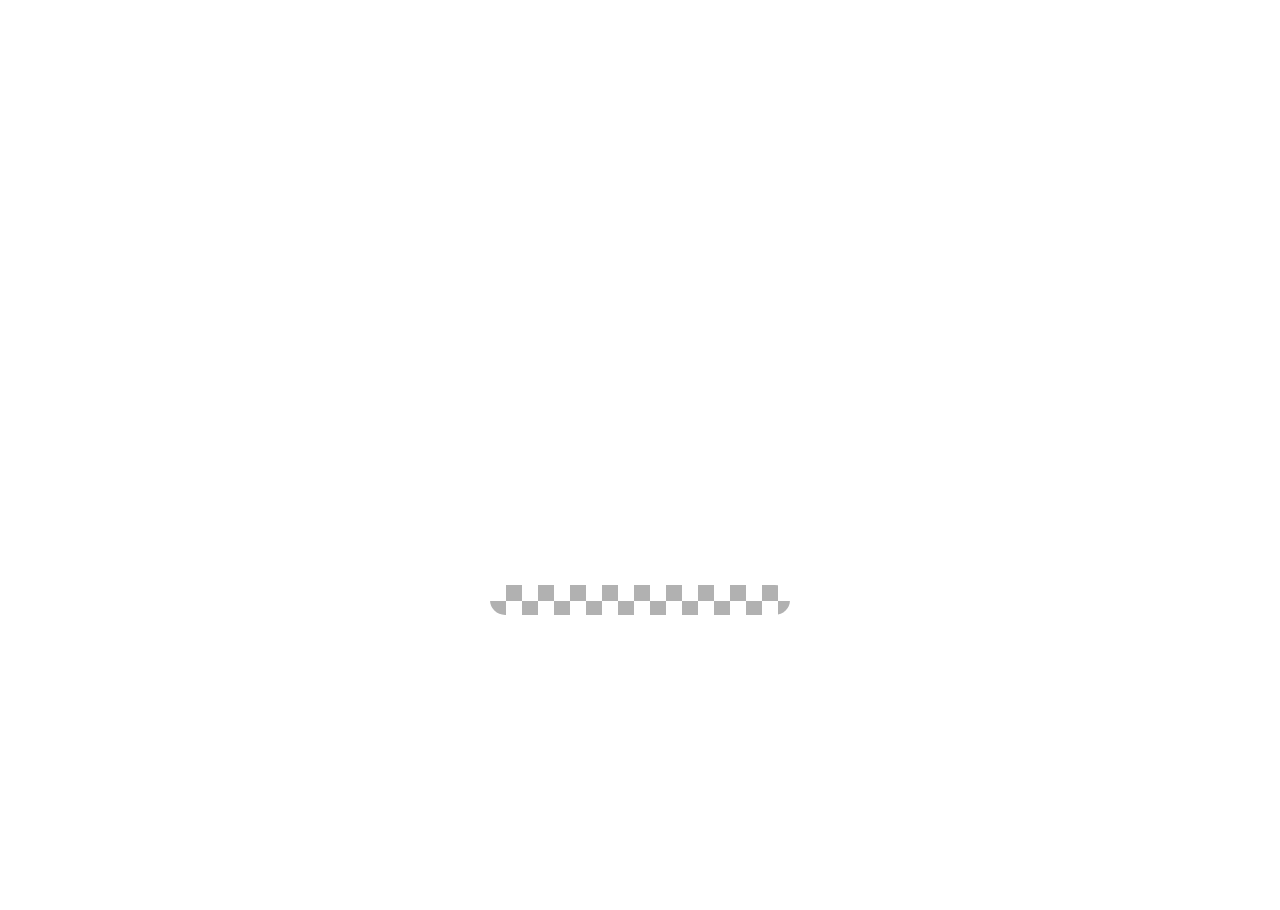
<file: index.html>
<!DOCTYPE html>
<html lang="fr">
  <head>
    <!--j'aime les voitures-->
    <meta charset="UTF-8" />
    <meta name="viewport" content="width=device-width, initial-scale=1.0" />
    <script src="script.js"></script>
    <link href="style.css" rel="stylesheet" type="text/css" />
    <link
      rel="shortcut icon"
      type="image/png"
      href="images/FAVICON Cars.png"
    />
    <title>__🏎_</title>
  </head>
  <body>

    <div class="loader-wrapper" id="loader">
      <div class="loader"></div>  <!-- l'element qui tourne pour chargement -->
      <div class="loader2"> <!-- la barre de chargement -->
        <div class="progress-fill" id="progressFill"></div>
      </div>
    </div>

    <!--les boutons qui réagisse au click qui fait jouer l'audio-->

    <div class="container">
      <div class="grid">

        <button id="button0" class="button" onclick="playAudio(0)">
          <img class="button-image" src="images/Citroen.png" id="CITROEN" />
        </button>

        <button id="button1" class="button" onclick="playAudio(1)">
          <img class="button-image" src="images/BMW.svg.png" id="BMW" />
        </button>

        <button id="button2" class="button" onclick="playAudio(2)">
          <img class="button-image" src="images/Mazda.png" id="MAZDA" />
        </button>

      </div>
    </div>

  </body>
  <!--
  Projet par Lola O.
  Rasso Code 2026
  source image BMW E36 DTM 1994 :
  https://www.facebook.com/PureRacingGT/posts/bmw-m3-e36-ws-dhl-team-rudiger-schmitt-dtm-1994/1869906383145419/-->
</html>
</file>
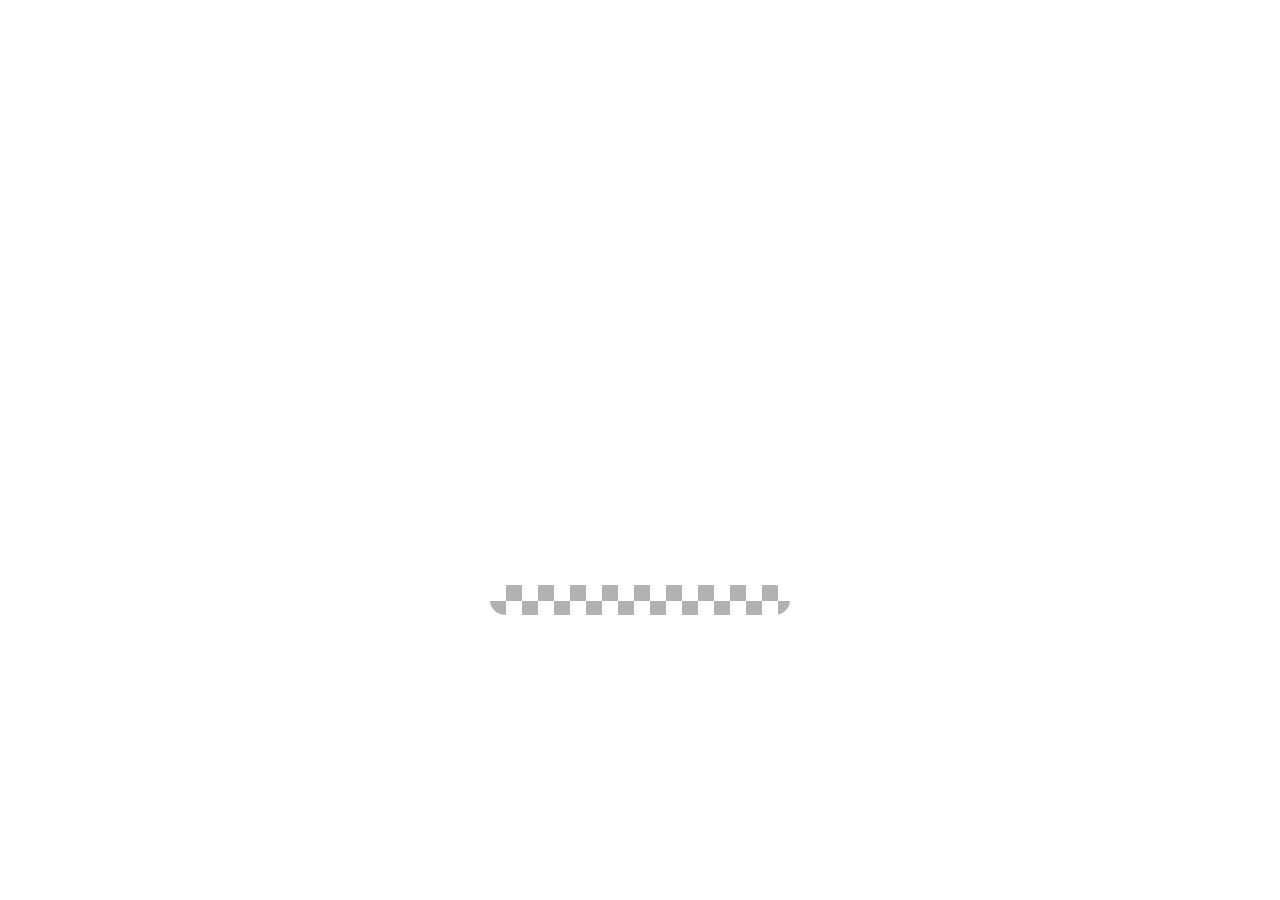
<file: Rasso_code/index.html>
<!DOCTYPE html>
<html lang="fr">
  <head>
    <!--Heyyyy, je suis contente que tu aille voir par ici ! ^^
    cette idée m'est venu dans mon rer, tête dans les nuages, 
    j'ai penser à créer un mini projet un peu Y2K qui comporte une globalité de mes gouts musicaux,
    je l'ai fini ce 23/12 à 04:18 du matin ≧ ﹏ ≦ -->
    <meta charset="UTF-8" />
    <meta name="viewport" content="width=device-width, initial-scale=1.0" />
    <script src="script.js"></script>
    <link href="style.css" rel="stylesheet" type="text/css" />
    <link
      rel="shortcut icon"
      type="image/png"
      href="🚗"
    />
    <title>__🏎_</title>
  </head>
  <body>

    <!--chargéééééé chargéééé-->
    <div class="loader-wrapper" id="loader">
      <div class="loader"></div>  <!-- l'element qui tourne pour chargement -->
      <div class="loader2"> <!-- la barre de chargement -->
        <div class="progress-fill" id="progressFill"></div>
      </div>
    </div>

    <!--les boutons qui réagisse au click qui fait jouer l'audio-->

    <div class="container">
      <div class="grid">

        <button id="button0" class="button" onclick="playAudio(0)">
          <img class="button-image" src="images/Citroen.png" id="CITROEN" />
        </button>

        <button id="button1" class="button" onclick="playAudio(1)">
          <img class="button-image" src="images/BMW.svg.png" id="BMW" />
        </button>

        <button id="button2" class="button" onclick="playAudio(2)">
          <img class="button-image" src="images/Mazda.png" id="MAZDA" />
        </button>

      </div>
    </div>
    <!--pour mes grilles en fonds 😭😭-->
    <div class="grid-background"></div>
  </body>
</html>
</file>
<file: style.css>
/*VIVE LE CSS C TELLEMENT BANGER 😭😭🙏*/
/*beaucoup copier-coller de mon portfolio et de mes test sur codepen*/

body {
  display: flex;
  margin: 0;
  padding: 0;
  overflow: hidden;
  background-color: rgb(255, 255, 255);
  transition: background-color 0.5s ease;
}

.loader-wrapper {
  position: fixed;
  top: 0;
  left: 0;
  width: 100%;
  height: 100%;
  background: #ffffff; /* Couleur de fond */
  display: flex;
  flex-direction: column;
  justify-content: center;
  align-items: center;
  z-index: 9999; /* comme ça c toujours au-dessus */
  transition:
    opacity 0.5s ease,
    visibility 0.5s ease;
}

.loader-wrapper.fade-out {
  opacity: 0;
  visibility: hidden;
}

.loader {
  position: fixed;
  transform: rotateZ(-45deg);
  perspective: 1000px;
  border-radius: 50%;
  width: 200px;
  height: 200px;
  color: red;
  z-index: 9999;
  display: flex;
  flex-direction: column;
  justify-content: center;
  align-items: center;
}

.loader:before,
.loader:after {
  content: "";
  display: block;
  position: absolute;
  top: 0;
  left: 0;
  width: inherit;
  height: inherit;
  border-radius: 50%;
  transform: rotateX(50deg);
  animation: 1s spin linear infinite;
}
.loader:after {
  color: blue;
  transform: rotateY(50deg);
  animation-delay: 0.4s;
}

@keyframes rotate {
  0% {
    transform: translate(-50%, -50%) rotateZ(0deg);
  }
  100% {
    transform: translate(-50%, -50%) rotateZ(360deg);
  }
}

@keyframes rotateccw {
  0% {
    transform: translate(-50%, -50%) rotate(0deg);
  }
  100% {
    transform: translate(-50%, -50%) rotate(-360deg);
  }
}

@keyframes spin {
  0%,
  100% {
    box-shadow: 0.2em 0px 0 0px currentcolor;
  }
  12% {
    box-shadow: 0.5em 0.2em 0 0 currentcolor;
  }
  25% {
    box-shadow: 0 0.2em 0 0px currentcolor;
  }
  37% {
    box-shadow: -0.2em 0.2em 0 0 currentcolor;
  }
  50% {
    box-shadow: -0.2em 0 0 0 currentcolor;
  }
  62% {
    box-shadow: -0.2em -0.2em 0 0 currentcolor;
  }
  75% {
    box-shadow: 0px -0.2em 0 0 0 currentcolor;
  }
  87% {
    box-shadow: 0.2em -0.2em 0 0 currentcolor;
  }
}

.loader2 {
  overflow: hidden;
  margin-top: 300px;
  opacity: 0.3;
  border-radius: 50px;
  width: 300px;
  height: 30px;
  background:
    linear-gradient(
      45deg,
      #000 25%,
      transparent 25%,
      transparent 75%,
      #000 75%,
      #000 100%
    ),
    linear-gradient(45deg, #000 25%, white 25%, white 75%, #000 75%, #000 100%);
  font-size: 10px;
  background-size: 32px 32px;
  box-sizing: border-box;
  animation: raceBoard 0.6s linear infinite;
  background-position:
    0 0,
    16px 16px;
}

@keyframes raceBoard {
  0% {
    background-position:
      0 0,
      16px 16px;
  }
  100% {
    background-position:
      32px 0px,
      48px 16px;
  }
}

/*partie pour les boutons*/
.container {
  position: absolute;
  width: 100%;
  height: 100%;
  display: flex;
  flex-direction: column;
  justify-content: flex-end;
}

.grid {
  position: absolute;
  display: grid;
  grid-template-columns: repeat(1, 300px);
  grid-template-rows: repeat(1, 300px);
  flex-direction: column;
  justify-content: flex-end;
}

/* Adaptation pour iPhone */
@media (max-width: 768px) {
  .grid {
    grid-template-columns: repeat(2, 150px);
    grid-template-rows: repeat(3, 150px);
    gap: 15px;
  }
}

/* Adaptation pour très petits écrans (iPhone SE, Nokia mdr) */
@media (max-width: 480px) {
  .grid {
    grid-template-columns: repeat(2, 120px);
    grid-template-rows: repeat(3, 120px);
    gap: 10px;
  }
}

/*les boutons des playlist*/
.button-image {
  width: 100px;
  height: 100px;
  border-radius: 20px;
  object-fit: cover;
  cursor: pointer;
  transition: transform 0.3s ease;
  border: 3px solid rgba(255, 255, 255, 0);
}

@media (max-width: 768px) {
  .button-image {
    width: 150px;
    height: 150px;
  }
}
@media (max-width: 480px) {
  .button-image {
    width: 90px;
    height: 90px;
  }
}

.button {
  width: 100px;
  height: 100px;
  background-color: #ffffff00;
  border-radius: 50px;
  border: none;
  transition: transform 0.3s ease;
  filter: blur(1px) grayscale(100%) contrast(290%) brightness(90%);
}
@media (max-width: 768px) {
  .button {
    width: 150px;
    height: 150px;
  }
}
@media (max-width: 480px) {
  .button {
    width: 120px;
    height: 120px;
  }
}

.button:hover {
  transform: scale(1.1);
  filter: blur(0px);
}

.button:active {
  transform: scale(0.9);
}

.carousel-container {
  position: relative;
  width: 100vw;
  height: 100vh;
  display: flex;
  align-items: center;
  justify-content: center;
}

.card-wrapper {
  position: relative;
  width: 100%;
  height: 100%;
  overflow: hidden;
}

.card {
  position: absolute;
  width: 100%;
  height: 100%;
  background: transparent;
  border-radius: 0;
  transition: all 0.5s ease;
  display: grid;
  grid-template-columns: 1fr 2fr 1fr;
  grid-template-rows: 1fr 2fr 1fr;
  gap: 0;
}

.card::before {
  content: "";
  position: absolute;
  top: 5%;
  left: 5%;
  width: 90%;
  height: 90%;
  background: #ffffff00;
  z-index: -1;
}

.card.active {
  opacity: 1;
  transform: translateX(0);
  z-index: 2;
  animation: slideIn 0.6s cubic-bezier(0.68, -0.55, 0.265, 1.55);
}

@keyframes slideIn {
            0% {
                opacity: 0;
                transform: translateX(0) scale(0.5) rotateY(90deg);
            }
            50% {
                transform: translateX(0) scale(1.05) rotateY(0deg);
            }
            100% {
                opacity: 1;
                transform: translateX(0) scale(1) rotateY(0deg);
            }
          }

          .card.active .corner-top-left {
            animation: bounceIn 0.6s ease 0.1s both;
        }

        .card.active .title {
            animation: bounceIn 0.6s ease 0.15s both;
        }

        .card.active .corner-top-right {
            animation: bounceIn 0.6s ease 0.2s both;
        }

        .card.active .center-main {
            animation: zoomIn 0.6s ease 0.25s both;
        }

        .card.active .corner-bottom-left {
            animation: bounceIn 0.6s ease 0.3s both;
        }

        .card.active .corner-bottom-right {
            animation: bounceIn 0.6s ease 0.35s both;
        }

        @keyframes bounceIn {
            0% {
                opacity: 0;
                transform: scale(0) translateY(-50px);
            }
            50% {
                transform: scale(1.1) translateY(0);
            }
            100% {
                opacity: 1;
                transform: scale(1) translateY(0);
            }
        }

        @keyframes zoomIn {
            0% {
                opacity: 0;
                transform: scale(0);
            }
            50% {
                transform: scale(1.05);
            }
            100% {
                opacity: 1;
                transform: scale(1);
            }
        }

.card.next {
  opacity: 0;
  transform: translateX(100%);
  z-index: 1;
}

.card.prev {
  opacity: 0;
  transform: translateX(-100%);
  z-index: 1;
}

/* Éléments de la grille */
.corner-top-left {
  grid-column: 1;
  grid-row: 1;
  background: #ff0000;
  border-radius: 50%;
  width: 120px;
  height: 120px;
  display: flex;
  align-items: center;
  justify-content: center;
  color: white;
  font-size: 14px;
  margin: 40px;
}

.title {
  grid-column: 2;
  grid-row: 1;
  display: flex;
  align-items: center;
  justify-content: center;
  font-size: 80px;
  font-weight: 300;
  color: #000;
}

.corner-top-right {
  grid-column: 3;
  grid-row: 1;
  background: #00000000;
  display: flex;
  align-items: center;
  justify-content: center;
  color: white;
  font-size: 14px;
  margin: 20px;
  z-index: 10;
}

.center-main {
  grid-column: 2;
  grid-row: 2;

  display: flex;
  align-items: center;
  justify-content: center;
  color: white;
  font-size: 72px;
  font-weight: 300;
}

.corner-bottom-left {
  grid-column: 1;
  grid-row: 3;
  background: #00000000;
  display: flex;
  align-items: center;
  justify-content: center;
  color: white;
  font-size: 14px;
  margin: 20px;
}

.corner-bottom-right {
  grid-column: 3;
  grid-row: 3;
  background: #00000000;
  display: flex;
  align-items: center;
  justify-content: center;
  color: white;
  font-size: 14px;
  margin: 20px;
}

/* Boutons de navigation */
.nav-button {
  position: absolute;
  top: 50%;
  transform: translateY(-50%);
  width: 80px;
  height: 80px;
  background: white;
  border: none;
  cursor: pointer;
  font-size: 40px;
  color: #000;
  display: flex;
  align-items: center;
  justify-content: center;
  z-index: 10;
  transition: all 0.3s ease;
  font-weight: bold;
}

.nav-button:hover {
  color: #000000;
  transform: translateY(-50%) scale(1.5);
}

/* Bouton gauche */
.nav-button.left {
  left: 20px;
  background-color: #ffffff00;
}
.nav-button.left:hover {
  color: #636363;
  transform: translateY(-50%) scale(1.5);
}
/* Bouton droite */
.nav-button.right:hover {
  color: #636363;
  transform: translateY(-50%) scale(1.5);
}
.nav-button.right {
  right: 20px;
  background-color: #ffffff00;
}

/* Couleurs différentes pour chaque carte */
.card[data-index="0"] .corner-top-left {
  background: #00000000;
}
.BMWlogo {
  width: 100px;
  height: 100px;
}

.card[data-index="1"] .corner-top-left {
  background: #00000000;
}

.card[data-index="2"] .corner-top-left {
  background: #00000000;
}



.C4 {
  z-index: 10;
  width: 700px; /* the image size */
  height: 500px;
  transition: 0.5s;
}

.fondc4 {
  position: absolute;
  width: 70vw;
  height: 70vh;
  object-fit: cover;
  border: solid 6px #647891;
  border-radius: 120px;
  z-index: -1;
  width: 70vw;
  height: 70vh;
  background: url('https://images.unsplash.com/photo-1452723312111-3a7d0db0e024?crop=entropy&dpr=2&fit=crop&fm=jpg&h=1500&ixjsv=2.1.0&ixlib=rb-0.3.5&q=50&w=2900.jpg') no-repeat left center / cover;
}

.polygone-design {
  z-index: 5;
  position: absolute;
  top: 0;
  right: 0;
  width: 450px;
}

.design_text {
  width: 450px;
  height: 250px;
  z-index: 10;
  position: absolute;
}

.E36 {
  --s: 400px; /* the image size */
  border: solid #df5d60;
  width: var(--s);
  box-sizing: border-box;
  padding-inline: calc(var(--s) / 10) 0;
  object-fit: cover;
  transform: perspective(350px) rotateY(calc(var(--_i, 1) * 10deg));
  transition: 0.5s;
  cursor: pointer;
  background: url(images/fond_bmw.png) 100% / cover;
  filter: grayscale(100%) contrast(290%) brightness(90%);
}
.E36:hover {
  --_i: -1;
  padding-inline: 0 calc(var(--s) / 10);
  scale: 2;
  filter: none;
}

.RX-7 {
  --s: 400px; /* the image size */
  border: solid #cca258;
  width: var(--s);
  box-sizing: border-box;
  padding-inline: calc(var(--s) / 10) 0;
  object-fit: cover;
  transform: perspective(350px) rotateY(calc(var(--_i, 1) * -10deg));
  transition: 0.5s;
  cursor: pointer;
  background: url(images/fond_mazda.png) 100% / cover;
  filter: grayscale(100%) contrast(290%) brightness(90%);
}
.RX-7:hover {
  --_i: -1;
  padding-inline: 0 calc(var(--s) / 10);
  scale: 2;
  filter: none;
}

.design1 {
  width: 500px;
  height: 150px;
  z-index: 10;
  position: absolute;
}


/* source : https://css-tip.com/3d-parallax-effect/
https://developer.mozilla.org/fr/docs/Web/CSS/Reference/Properties/background-image*/
</file>
<file: Rasso_code/style.css>
/*VIVE LE CSS C TELLEMENT BANGER 😭😭🙏*/
/*chargement du début juste pour prouver que g copier-coller de mon portfolio*/

body {
  display: flex;
  margin: 0;
  padding: 0;
  overflow: hidden;
  background-color: rgb(255, 255, 255);
  transition: background-color 0.5s ease;
  cursor: url(https://cur.cursors-4u.net/cursors/cur-11/cur1054.cur), auto;
}


.loader-wrapper {
  position: fixed;
  top: 0;
  left: 0;
  width: 100%;
  height: 100%;
  background: #ffffff; /* Couleur de fond */
  display: flex;
  flex-direction: column;
  justify-content: center;
  align-items: center;
  z-index: 9999; /* comme ça c toujours au-dessus */
  transition: opacity 0.5s ease, visibility 0.5s ease;
}

.loader-wrapper.fade-out {
  opacity: 0;
  visibility: hidden;
}

.loader {
  position: fixed;
  transform: rotateZ(-45deg);
  perspective: 1000px;
  border-radius: 50%;
  width: 200px;
  height: 200px;
  color: red;
  z-index: 9999;
  display: flex;
  flex-direction: column;
  justify-content: center;
  align-items: center;
}

.loader:before,
.loader:after {
  content: "";
  display: block;
  position: absolute;
  top: 0;
  left: 0;
  width: inherit;
  height: inherit;
  border-radius: 50%;
  transform: rotateX(50deg);
  animation: 1s spin linear infinite;
}
.loader:after {
  color: blue;
  transform: rotateY(50deg);
  animation-delay: 0.4s;
}

@keyframes rotate {
  0% {
    transform: translate(-50%, -50%) rotateZ(0deg);
  }
  100% {
    transform: translate(-50%, -50%) rotateZ(360deg);
  }
}

@keyframes rotateccw {
  0% {
    transform: translate(-50%, -50%) rotate(0deg);
  }
  100% {
    transform: translate(-50%, -50%) rotate(-360deg);
  }
}

@keyframes spin {
  0%,
  100% {
    box-shadow: 0.2em 0px 0 0px currentcolor;
  }
  12% {
    box-shadow: 0.5em 0.2em 0 0 currentcolor;
  }
  25% {
    box-shadow: 0 0.2em 0 0px currentcolor;
  }
  37% {
    box-shadow: -0.2em 0.2em 0 0 currentcolor;
  }
  50% {
    box-shadow: -0.2em 0 0 0 currentcolor;
  }
  62% {
    box-shadow: -0.2em -0.2em 0 0 currentcolor;
  }
  75% {
    box-shadow: 0px -0.2em 0 0 0 currentcolor;
  }
  87% {
    box-shadow: 0.2em -0.2em 0 0 currentcolor;
  }
}

.loader2 {
  overflow: hidden;
  margin-top: 300px;
  opacity: 0.3;
  border-radius: 50px;
  width: 300px;
  height: 30px;
  background: linear-gradient(
      45deg,
      #000 25%,
      transparent 25%,
      transparent 75%,
      #000 75%,
      #000 100%
    ),
    linear-gradient(45deg, #000 25%, white 25%, white 75%, #000 75%, #000 100%);
  font-size: 10px;
  background-size: 32px 32px;
  box-sizing: border-box;
  animation: raceBoard 0.6s linear infinite;
  background-position: 0 0, 16px 16px;
}

@keyframes raceBoard {
  0% {
    background-position: 0 0, 16px 16px;
  }
  100% {
    background-position: 32px 0px, 48px 16px;
  }
}



/*partie pour les playlist*/
.container {
  position: absolute;
  width: 100%;
  height: 100%;
  display: flex;
  justify-content: center;
  align-items: center;
}

.grid {
  position: absolute;
  display: grid;
  grid-template-columns: repeat(3, 300px);
  grid-template-rows: repeat(2, 300px);
  gap: 30px;
  place-items: center;
}

/* Adaptation pour iPhone */
@media (max-width: 768px) {
  .grid {
    grid-template-columns: repeat(2, 150px);
    grid-template-rows: repeat(3, 150px);
    gap: 15px;
  }
}

/* Adaptation pour très petits écrans (iPhone SE, Nokia mdr) */
@media (max-width: 480px) {
  .grid {
    grid-template-columns: repeat(2, 120px);
    grid-template-rows: repeat(3, 120px);
    gap: 10px;
  }
}


/*les boutons des playlist*/
.button-image {
  width: 300px;
  height: 300px;
  border-radius: 20px;
  object-fit: cover;
  cursor: pointer;
  transition: transform 0.3s ease;
  border: 3px solid rgb(255, 255, 255);
      cursor: url("https://cur.cursors-4u.net/cursors/cur-11/cur1051.cur") 24 24, pointer;
/* ptit tips de lien cursuer ("https://cur.cursors-4u.net/cursors/cur-11/cur1051.cur")*/
}

@media (max-width: 768px) {
  .button-image {
    width: 150px;
    height: 150px;
  }
}
@media (max-width: 480px) {
  .button-image {
    width: 120px;
    height: 120px;
  }
}


.button {
  width: 300px;
  height: 300px;
  background-color: #ffffff00;
  border-radius: 20px;
  border: none;
  transition: transform 0.3s ease;
    cursor: url("https://cur.cursors-4u.net/cursors/cur-11/cur1051.cur") 50 50, pointer;
}
@media (max-width: 768px) {
  .button {
    width: 150px;
    height: 150px;
  }
}
@media (max-width: 480px) {
  .button {
    width: 120px;
    height: 120px;
  }
}


.button:hover {
  transform: scale(1.1);
}

.button:active {
  transform: scale(0.9);
}

#Freddie_Dredd:hover {
   box-shadow: 0PX 0px 20px #401C18; 
}
#Ayasa:hover {
   box-shadow: 0PX 0px 20px #F3862B; 
}
#Mac_Demarco:hover {
   box-shadow: 0PX 0px 20px #647891; 
}


/* Vive le CSS... 😭Il est 04:07 du matin help, un ptit robux svp😭🙏*/
/*#Loup garou*/
</file>
